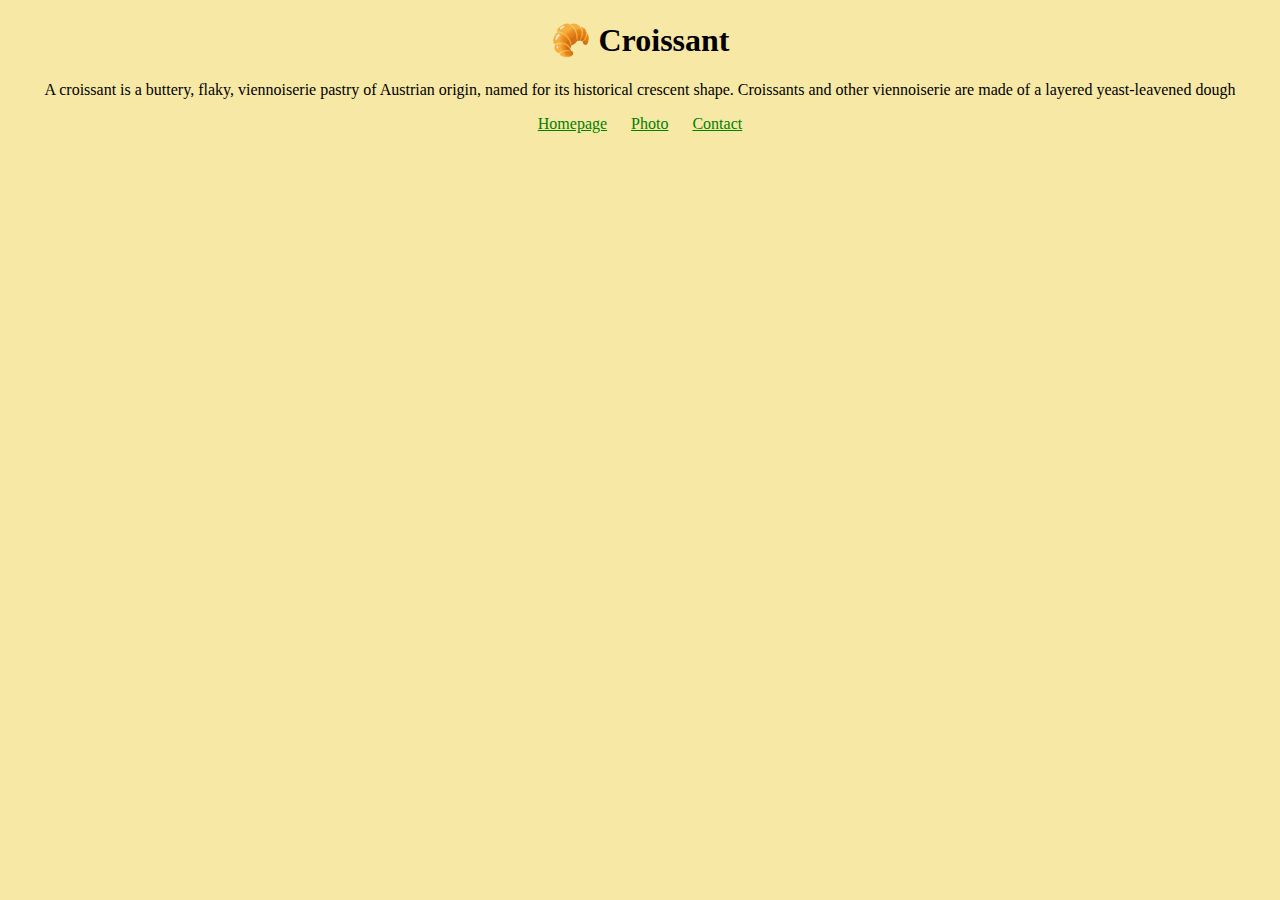
<file: index.html>
<!DOCTYPE html>
<html lang="en">
  <head>
    <meta charset="UTF-8" />
    <meta name="viewport" content="width=device-width, initial-scale=1.0" />
    <link rel="stylesheet" href="/css/style.css" />
    <title>
      Top delicious croissant bakeries in Saskatchewan - Croissant.com
    </title>
    <meta name="description" content="Try the best pastries in town" />
  </head>
  <body>
    <h1>🥐 Croissant</h1>
    <p>
      A croissant is a buttery, flaky, viennoiserie pastry of Austrian origin,
      named for its historical crescent shape. Croissants and other viennoiserie
      are made of a layered yeast-leavened dough
    </p>
    <footer>
      <a href="/" title="Home">Homepage</a>
      <a href="/photo/photo.html" title="Croissant photo">Photo</a>
      <a href="/contact/contact.html" title="Contact Croissant.com">Contact</a>
    </footer>
  </body>
</html>
</file>
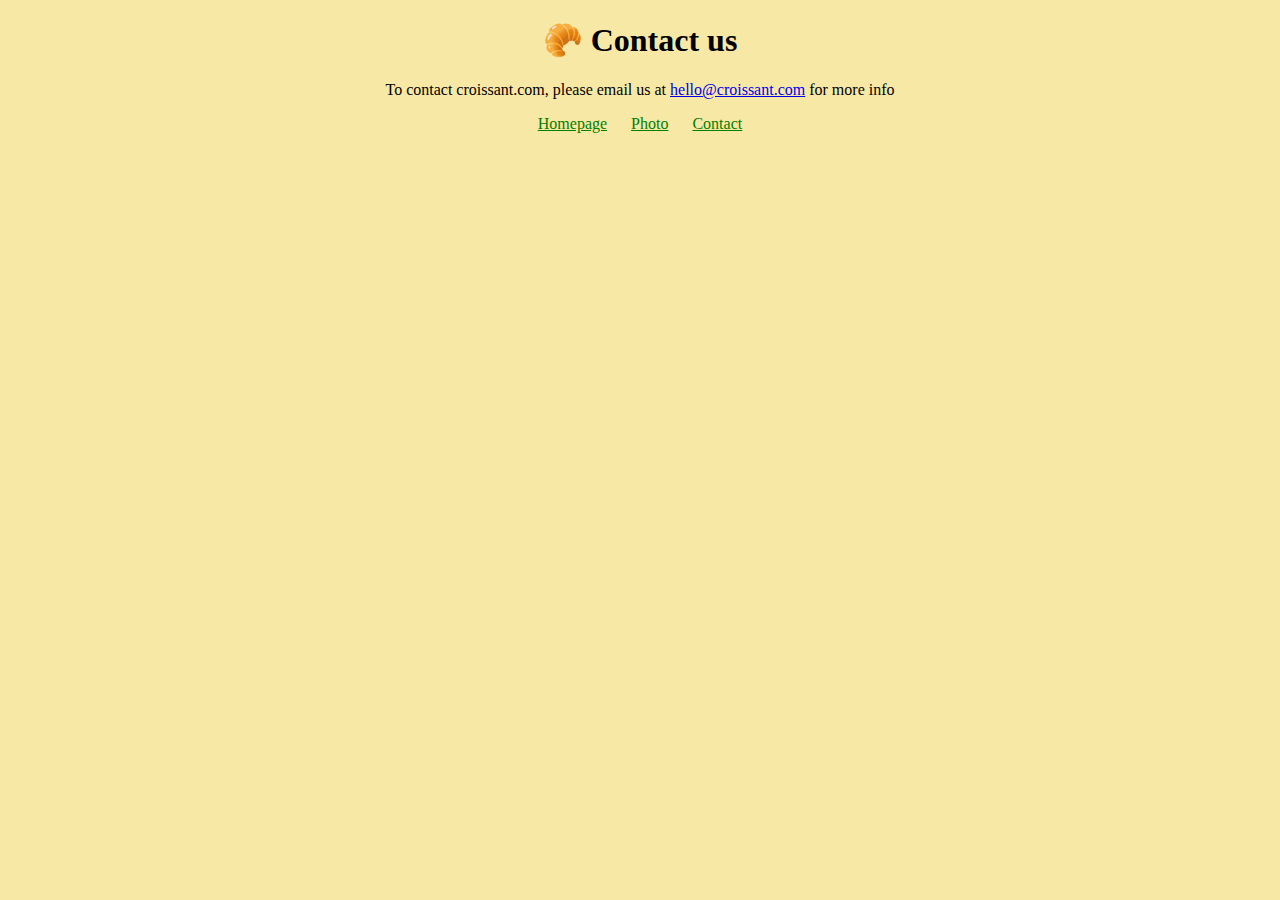
<file: contact/contact.html>
<!DOCTYPE html>
<html lang="en">
  <head>
    <meta charset="UTF-8" />
    <meta name="viewport" content="width=device-width, initial-scale=1.0" />
    <link rel="stylesheet" href="/css/style.css" />
    <title>Contact us - Croissant.com</title>
    <meta
      name="description"
      content="Contact croissant.com to learn more about our homemade pastries"
    />
  </head>
  <body>
    <h1>🥐 Contact us</h1>
    <p>
      To contact croissant.com, please email us at
      <a href="mailto:hello@croissant.com" title="contact us by email"
        >hello@croissant.com</a
      >
      for more info
    </p>
    <footer>
      <a href="/" title="Home">Homepage</a>
      <a href="/photo/photo.html" title="Croissant photo">Photo</a>
      <a href="/contact/contact.html" title="Contact Croissant.com">Contact</a>
    </footer>
  </body>
</html>
</file>
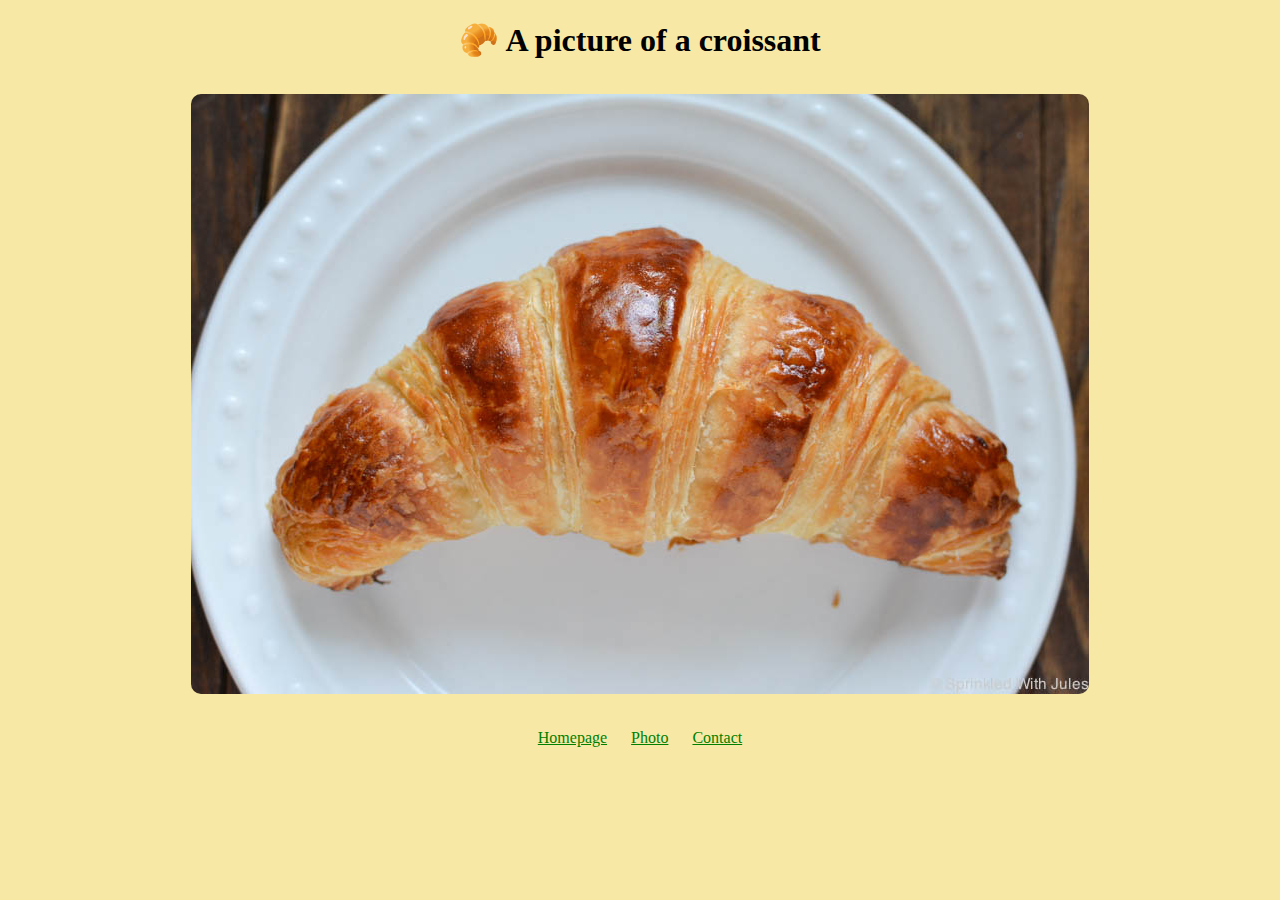
<file: photo/photo.html>
<!DOCTYPE html>
<html lang="en">
  <head>
    <meta charset="UTF-8" />
    <meta name="viewport" content="width=device-width, initial-scale=1.0" />
    <link rel="stylesheet" href="/css/style.css" />
    <title>Delicious pastry menu - Croissant.com</title>
    <meta
      name="description"
      content="Top 10 homemade bakeries with savory pastries"
    />
  </head>
  <body>
    <h1>🥐 A picture of a croissant</h1>
    <img
      src="/images/croissant.jpg"
      alt="Homemade croissant"
      class="croissant-photo"
    />
    <footer>
      <a href="/" title="Home"> Homepage</a>
      <a href="/photo/photo.html" title="Croissant photo"> Photo</a>
      <a href="/contact/contact.html" title="Contact Croissant.com"> Contact</a>
    </footer>
  </body>
</html>
</file>
<file: css/style.css>
body {
  background-color: #f8e8a6;
  text-align: center;
}
footer a {
  margin: 0 10px;
  color: green;
  cursor: pointer;
}
.croissant-photo {
  max-width: 100%;
  border-radius: 10px;
  display: block;
  margin: 35px auto;
}
</file>
